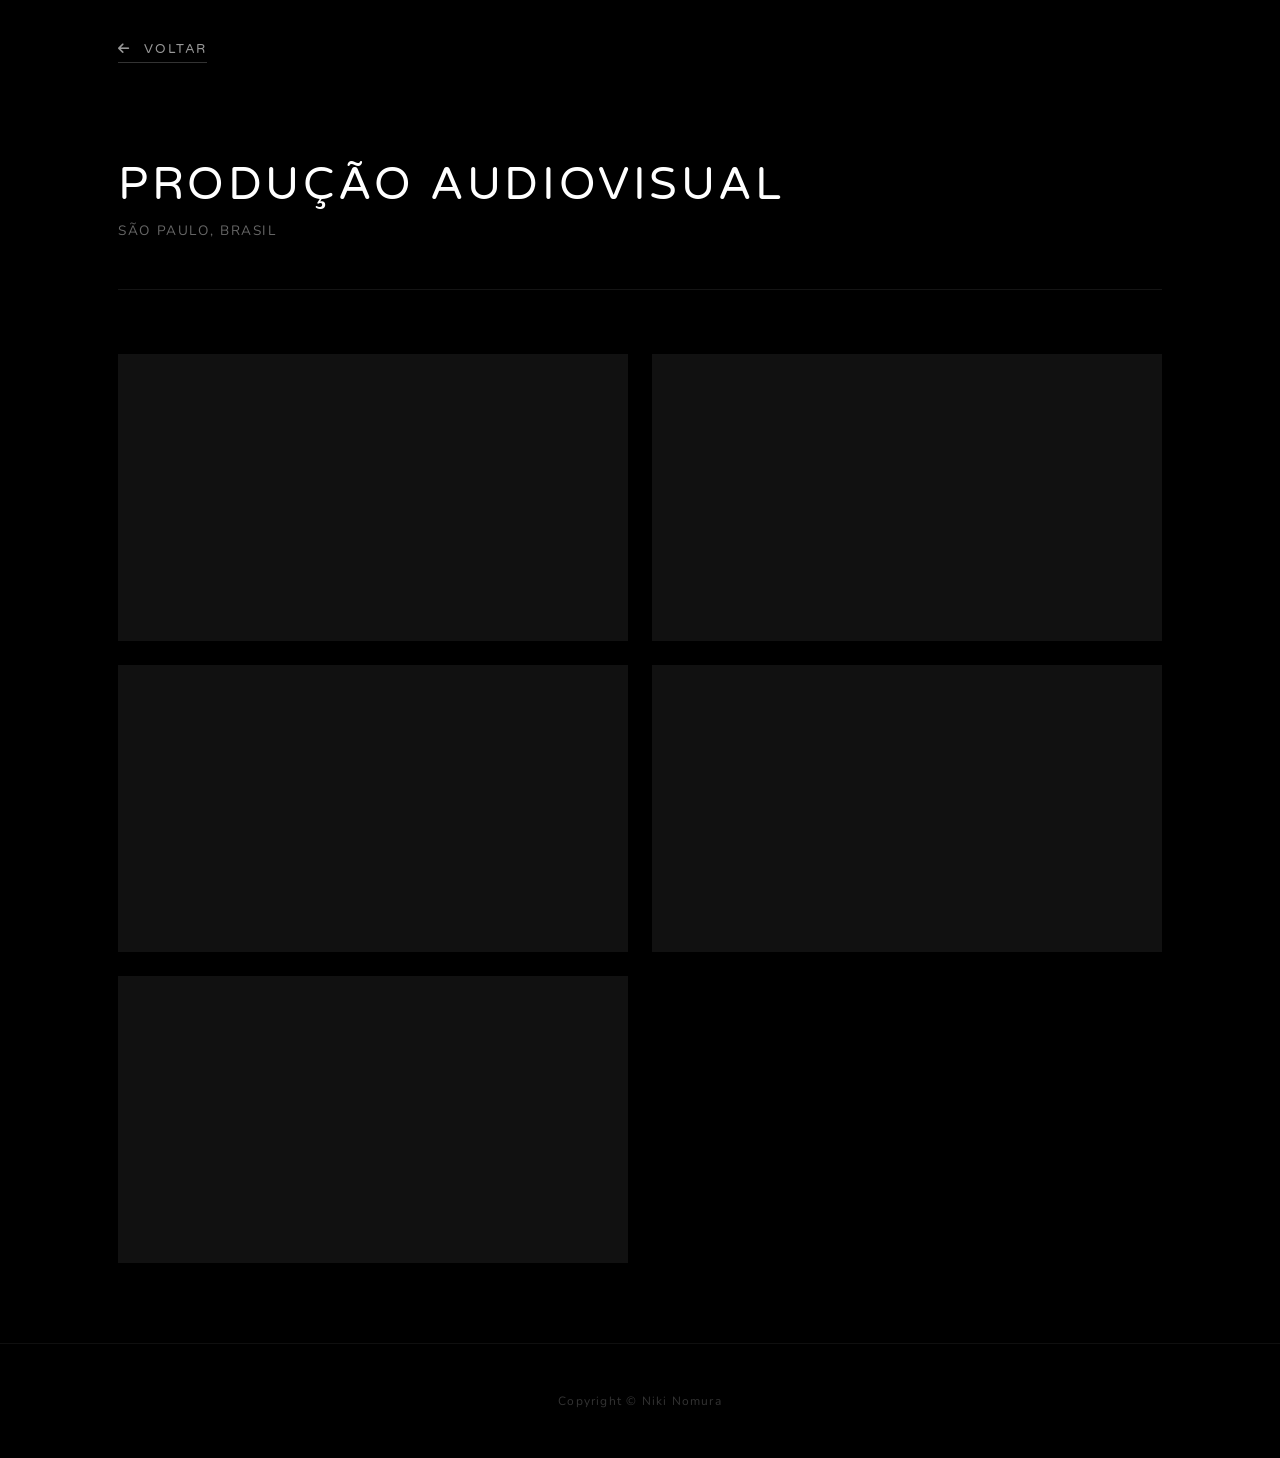
<file: projeto5.html>
<!DOCTYPE html>
<html lang="pt-BR">
    <head>
        <meta charset="utf-8" />
        <meta name="viewport" content="width=device-width, initial-scale=1, shrink-to-fit=no" />
        <title>Produção Audiovisual — Niki Nomura</title>
        <link rel="icon" type="image/x-icon" href="assets/favicon.ico" />
        <link rel="stylesheet" href="https://cdnjs.cloudflare.com/ajax/libs/font-awesome/6.3.0/css/all.min.css" crossorigin="anonymous" />
        <link href="https://fonts.googleapis.com/css2?family=Varela+Round&family=Nunito:wght@300;400;700&display=swap" rel="stylesheet" />
        <link href="css/styles.css" rel="stylesheet" />
        <style>
            body { background-color: #000; color: #fff; }
            .btn-voltar { display: inline-block; margin: 2.5rem 0 1rem 0; color: rgba(255,255,255,0.6); text-decoration: none; font-family: "Varela Round", sans-serif; font-size: 0.8rem; letter-spacing: 0.15em; text-transform: uppercase; border-bottom: 1px solid rgba(255,255,255,0.2); padding-bottom: 3px; transition: color 0.3s ease, border-color 0.3s ease; }
            .btn-voltar:hover { color: #fff; border-color: #fff; }
            .btn-voltar i { margin-right: 8px; }
            .projeto-header { padding: 5rem 0 2rem 0; border-bottom: 1px solid rgba(255,255,255,0.08); margin-bottom: 3rem; }
            .projeto-titulo { font-family: "Varela Round", sans-serif; font-size: 2.8rem; font-weight: 500; letter-spacing: 0.08em; text-transform: uppercase; margin-bottom: 0.5rem; }
            .projeto-data { font-family: "Nunito", sans-serif; font-size: 0.85rem; letter-spacing: 0.12em; text-transform: uppercase; color: rgba(255,255,255,0.4); }
            .projeto-descricao { font-family: "Nunito", sans-serif; font-size: 1.05rem; line-height: 1.8; color: rgba(255,255,255,0.65); max-width: 720px; margin-bottom: 4rem; }

            .video-grid { display: grid; grid-template-columns: repeat(2, 1fr); gap: 1.5rem; margin-bottom: 5rem; }
            .video-item { position: relative; padding-bottom: 56.25%; height: 0; overflow: hidden; background: #111; }
            .video-item iframe { position: absolute; top: 0; left: 0; width: 100%; height: 100%; border: none; }

            .footer-projeto { padding: 3rem 0; text-align: center; font-size: 0.75rem; color: rgba(255,255,255,0.2); letter-spacing: 0.1em; border-top: 1px solid rgba(255,255,255,0.06); }

            @media (max-width: 768px) {
                .video-grid { grid-template-columns: 1fr; gap: 1rem; }
                .projeto-titulo { font-size: 1.5rem; }
                .projeto-header { padding: 3rem 0 1.5rem 0; }
                .projeto-descricao { font-size: 0.95rem; margin-bottom: 2rem; }
            }
        </style>
    </head>
    <body>
        <div class="container px-4 px-lg-5">
            <a href="index.html" class="btn-voltar"><i class="fas fa-arrow-left"></i> Voltar</a>
            <div class="projeto-header">
                <h1 class="projeto-titulo">Produção Audiovisual</h1>
                <p class="projeto-data">São Paulo, Brasil</p>
            </div>
            <p class="projeto-descricao"></p>
            <div class="video-grid">
                <div class="video-item">
                    <iframe src="https://player.vimeo.com/video/649036520" loading="lazy" allowfullscreen></iframe>
                </div>
                <div class="video-item">
                    <iframe src="https://player.vimeo.com/video/717981982" loading="lazy" allowfullscreen></iframe>
                </div>
                <div class="video-item">
                    <iframe src="https://player.vimeo.com/video/395568974" loading="lazy" allowfullscreen></iframe>
                </div>
                <div class="video-item">
                    <iframe src="https://player.vimeo.com/video/614830297" loading="lazy" allowfullscreen></iframe>
                </div>
                <div class="video-item">
                    <iframe src="https://player.vimeo.com/video/437160853" loading="lazy" allowfullscreen></iframe>
                </div>
            </div>
        </div>
        <footer class="footer-projeto">Copyright &copy; Niki Nomura</footer>
        <script src="https://cdn.jsdelivr.net/npm/bootstrap@5.2.3/dist/js/bootstrap.bundle.min.js"></script>
    </body>
</html>
</file>
